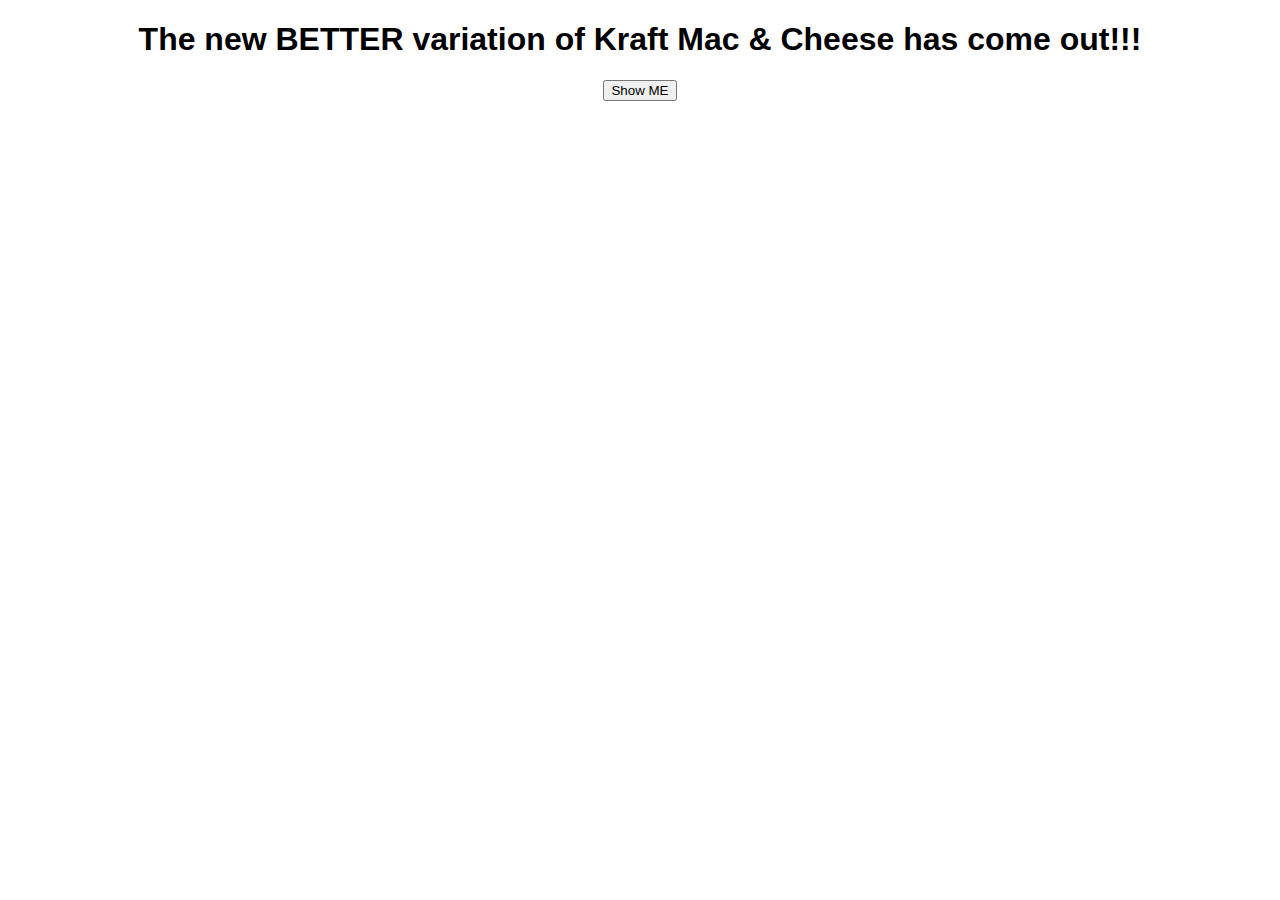
<file: maggsandcheese.html>
<!DOCTYPE html>
<html>

<head>
  <style media="screen">
    body {
      text-align: center;
      font-family: sans-serif;
    }
  </style>
</head>

<body>
  <h1>The new BETTER variation of Kraft Mac &amp; Cheese has come out!!!</h1>

  <button id="show">Show ME</button>
  <img id="maggs"src="maggs&cheese.png" hidden="true" alt="maggie's maggs and cheese">
  <script>
    document.getElementById("show").addEventListener("click", myFunction);

    function myFunction() {
      document.getElementById("show").setAttribute("hidden", "true")
      document.getElementById("maggs").removeAttribute("hidden")
    }
  </script>
</body>

</html>
</file>
